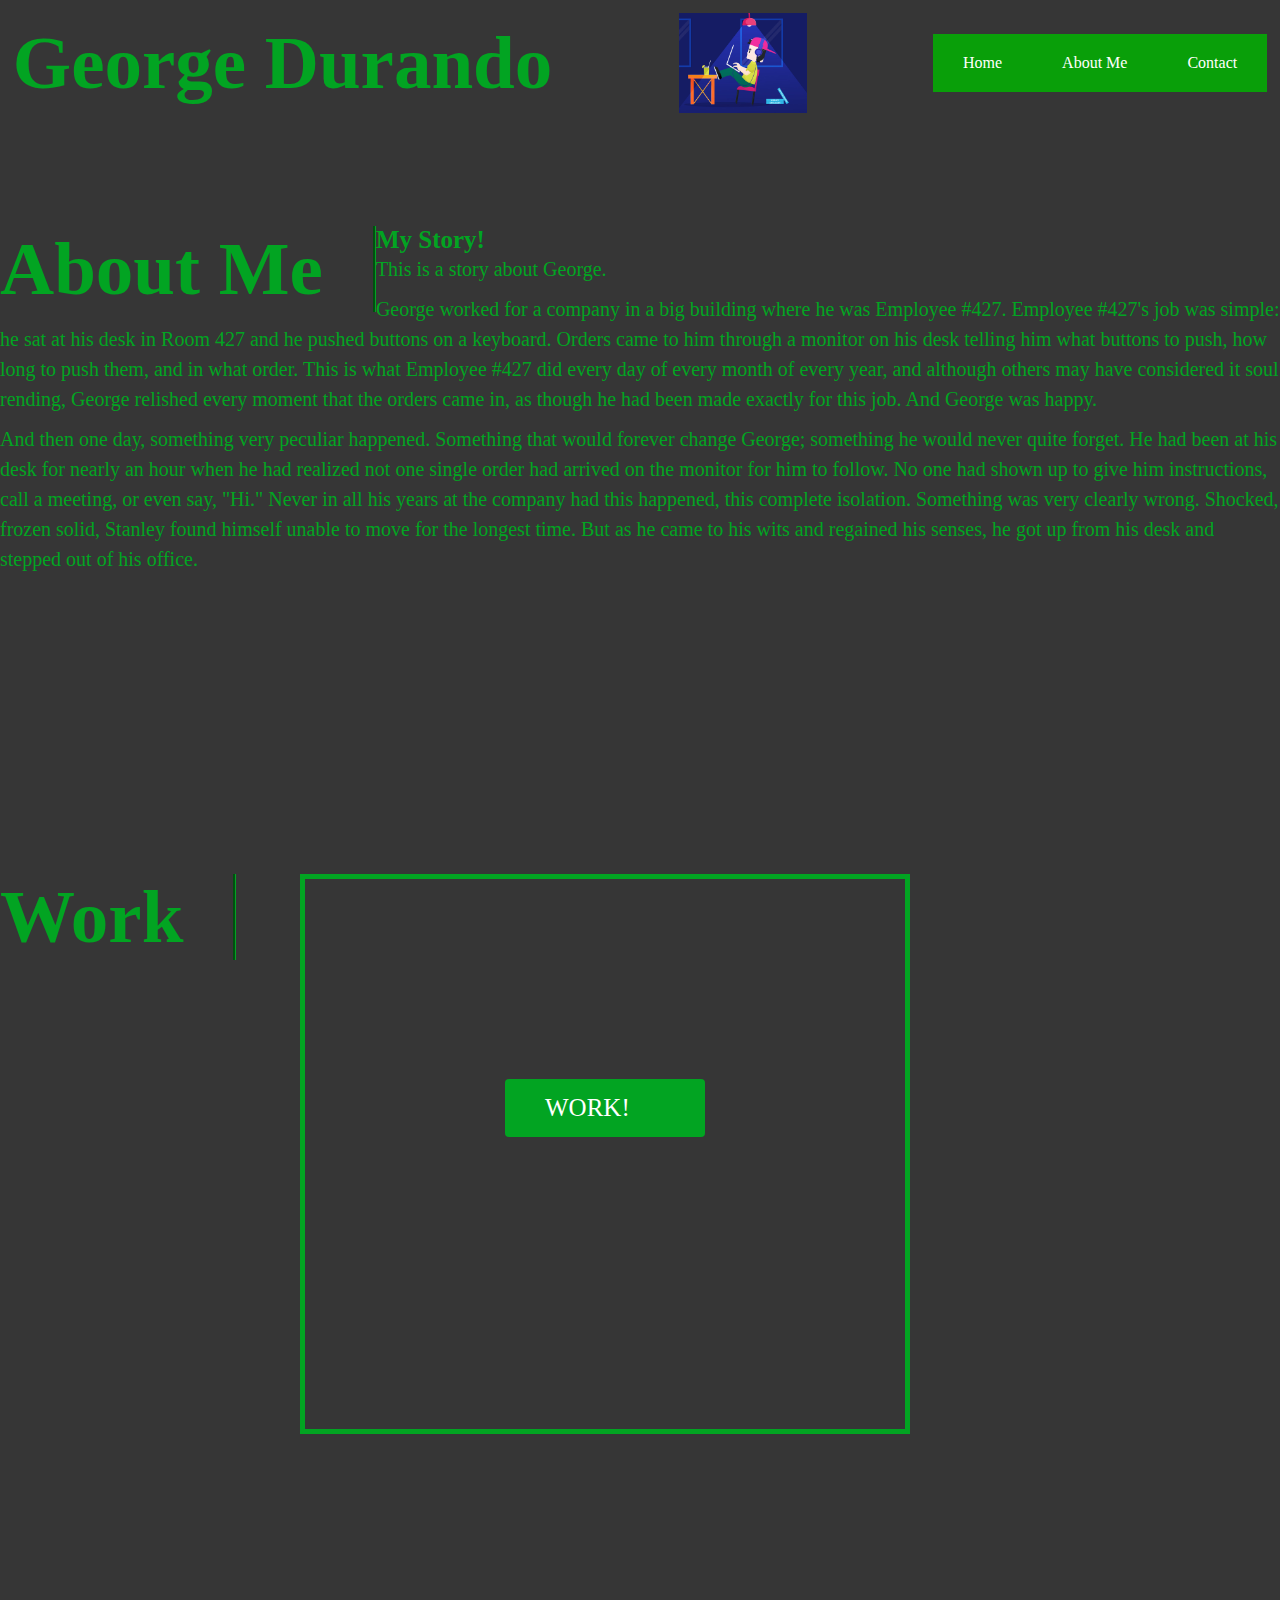
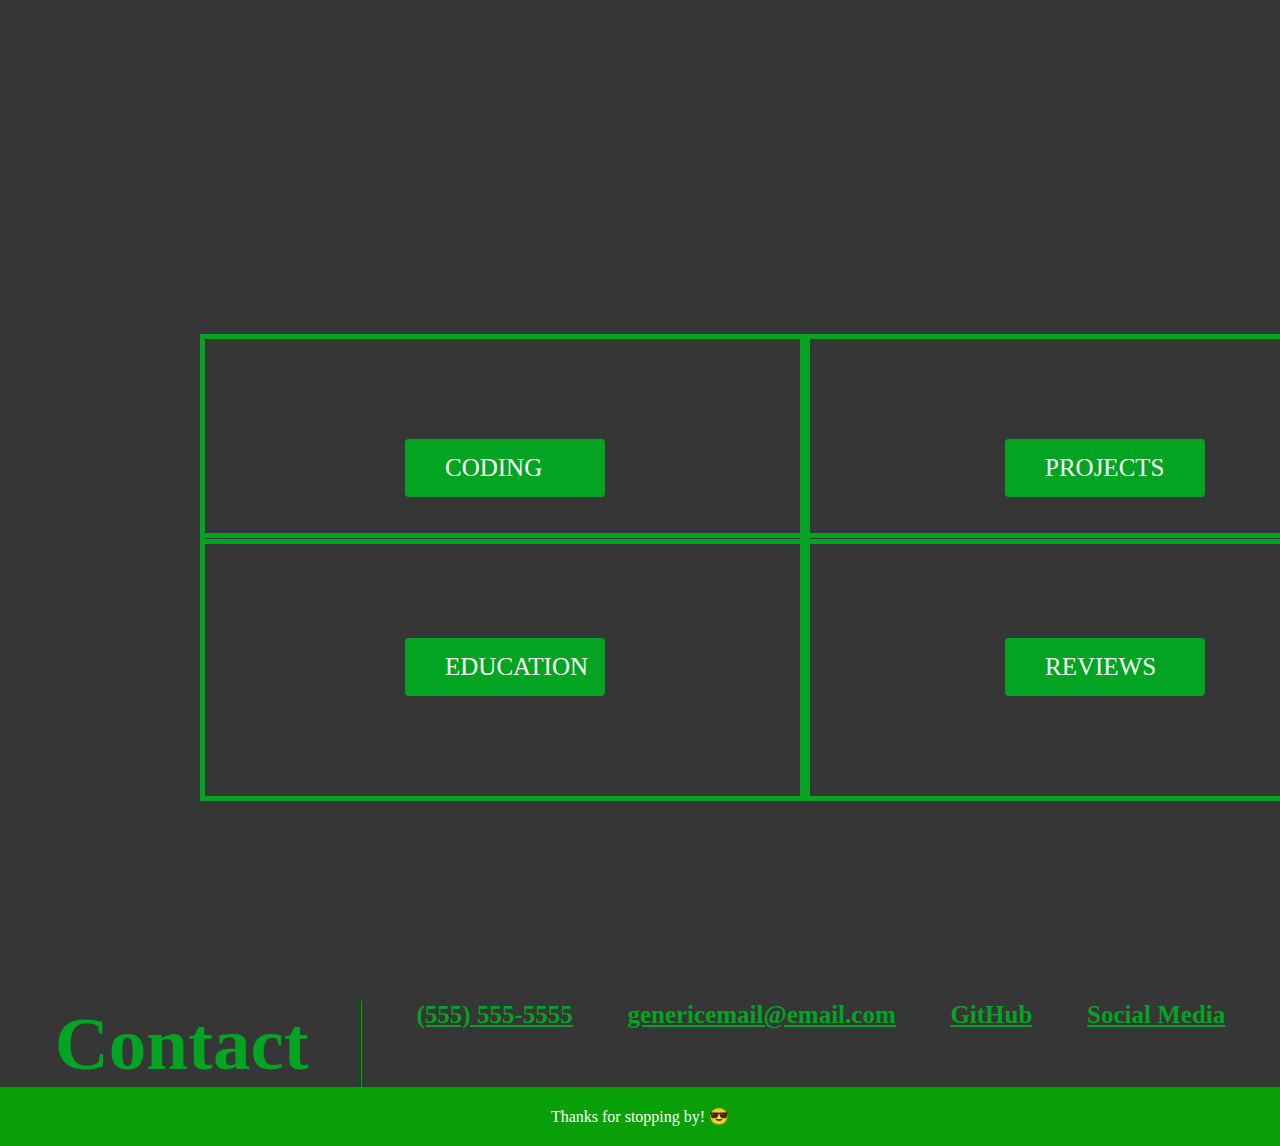
<file: index.html>
<!DOCTYPE html>
<html lang="en">
<head>
    <meta charset="UTF-8">
    <meta http-equiv="X-UA-Compatible" content="IE=edge">
    <meta name="viewport" content="width=device-width, initial-scale=1.0">
    <title>PortfolioProfile</title>
    <link rel="reset" href="assets/css/reset.css">
    <link rel="stylesheet" href="assets/css/style.css">
</head>

<body>
    <!-- Here is the top banner -->
    <header>
        <h1>George Durando</h1>
        <img src="assets/images/6dc5de68097599.Y3JvcCwzNzI5LDI5MTcsNjM2LDA.jpg" class="header-img" alt="Dude working on Laptop"/>
        <nav>
            <ul class="nav">
              <li class="nav-item"><a href="home">Home</a></li>
              <li class="nav-item"><a href="home">About Me</a></li>
              <li class="nav-item"><a href="home">Contact</a></li>
            </ul>
          </nav>
    </header>

    <!-- Here is the main body of the page -->
    <main>
          <!-- Here is the personal summary -->
        <article>
            <h1 class="aside">About Me</h1>
            <h2>My Story!</h2>
            <div>
                <p>This is a story about George.</p>
                <p>George worked for a company in a big building where he was Employee #427.

                     Employee #427's job was simple: he sat at his desk in Room 427 and he pushed buttons on a keyboard.
                    
                    Orders came to him through a monitor on his desk telling him what buttons to push, how long to push them, and in what order.
                    
                    This is what Employee #427 did every day of every month of every year, and although others may have considered it soul rending,
                    
                    George relished every moment that the orders came in, as though he had been made exactly for this job.
                    
                    And George was happy.</p>
                <p>
                    And then one day, something very peculiar happened.  Something that would forever change George; something he would never quite forget.

                    He had been at his desk for nearly an hour when he had realized not one single order had arrived on the monitor for him to follow.

                    No one had shown up to give him instructions, call a meeting, or even say, "Hi."  Never in all his years at the company had this happened, this complete isolation.

                    Something was very clearly wrong. Shocked, frozen solid, Stanley found himself unable to move for the longest time.

                    But as he came to his wits and regained his senses, he got up from his desk and stepped out of his office.
                </p>
            </div>
        </article>

        <!-- Work Portion  -->
        <section>
            <h1 class="aside">Work</h1>    
            <div id="workbox" class="glow-button">
                <h3 class="button">Work!<h3>
            </div>
        </section>

        <!-- The Content Area -->
        <section class="content">
            <div id="codingbox" class="glow-button">
            <h3 class="button">Coding</h3>
            </div>

            <div id="projectbox" class="glow-button">
            <h3 class="button">Projects</h3>
            </div>

            <div id="educationbox" class="glow-button">
            <h3 class="button">Education</h3>
            </div>

            <div id="reviewbox" class="glow-button">
            <h3 class="button">Reviews</h3>
            </div>
        </section>
        <!-- The Contact Section -->
        <section class="contact">
            <h1 class="aside">Contact</h1>
            <h3>(555) 555-5555</h3>
            <h3>genericemail@email.com</h3>
            <h3>GitHub</h3>
            <h3>Social Media</h3>
        </section>
    </main>
    
    <!-- Bottom of the page -->
    <footer>
        <span>Thanks for stopping by!
            😎
        </span>
    </footer>
</body>
</html>
</file>
<file: assets/css/style.css>
:root {
    --green: #02a422;
    --darkgreen: #099f09;
    --white: white;
    --darkgrey: rgb(54, 54, 54);
}

* {
    margin: 0;
    padding: 0;
    }

body {
    background-color: var(--darkgrey);
    margin: 0px;
    padding: 0px;
}

p {
    font-size: 20px;
    color:var(--green);
    line-height: 1.5;
    margin: 0 0 10px 0;
}

header h1 {
    font-size: 75px;
    color: var(--green);
}

h2, h3 {
    font-size: 25px;
    color:var(--green);
}



.img-border {
    border: 7px solid; 
    color: var(--green);
  }

header {
    display: flex;
    justify-content: space-between;
    align-items: center;
    padding: 1%;
    background-image: url(https://www.jonesday.com/-/media/files/publications/2019/05/when-coding-is-criminal/when-coding-is-criminal.jpg);
}

.header-img {
    height: 100px;
}

.nav {
    list-style: none;
}

.nav .nav-item {
    float: left;
}

.nav .nav-item:hover {
}

.nav .nav-item a {
    text-decoration: none;
    color: var(--white);
    display: block;
    text-align: center;
    padding: 20px 30px;
    background-color: var(--darkgreen);
}

.nav-item a:hover {
    background-color: var(--darkgreen);
}

article {
    padding-top: 100px;
    margin-bottom: 0%;
}


.aside {
    font-size: 75px;
    color: var(--green);
    float: left;
    padding-right: 50px;
    justify-content: space-around;
    border-right-style: groove;
    border-right-color: var(--green);
}

.contact {
    display: flex;
    flex-direction: row;
    justify-content: space-evenly;
    text-decoration: underline;
    text-decoration-color: var(--green);
}

.content {
    display: grid;
    grid-template-columns: 600px 1fr;
    grid-template-rows: 199px 1fr;
    margin: 0%;
}
      
#workbox {
    border: 5px solid; 
    border-color: var(--green);
    background-image: url(https://www.allworship.com/wp-content/uploads/2015/06/bigstock-Work-In-Progress-Concept-73569091.jpg);
    background-repeat: no-repeat;
    background-size:contain;
    padding: 200px;
    margin: 300px;
    width: 200px;
    height: 150px;
}

#codingbox {
    border: 5px solid;
    border-color: var(--green);
    border-image: url(https://educore.org/wp-content/uploads/2017/06/secure-coding.png);
    border-image-slice: 17 48 fill;
    border-image-repeat: stretch;
    padding: 100px 200px 100px 200px;
    margin: 200px;
    width: 200px;

}

#projectbox {
    border: 5px solid;
    border-color: var(--green);
    background-image: url(https://inlea.com/web21/wp-content/uploads/2017/07/project-manager-inlea-scaled.jpg);
    border-image-slice: 17 48 fill;
    border-image-repeat: space;
    padding: 100px 200px 100px 200px;
    margin: 200px;
    width: 200px;
}

#educationbox {
    border: 5px solid;
    border-color: var(--green);
    background-image: url(https://d3n8a8pro7vhmx.cloudfront.net/freedomtovape/pages/785/meta_images/original/education.jpg?1597085884);
    border-image-slice: 17 48 fill;
    border-image-repeat: stretch;
    padding: 100px 200px 100px 200px;
    margin: 200px;
    width: 200px;
}

#reviewbox {
    border: 5px solid;
    border-color: var(--green);
    background-image: url(https://anthillonline.com/wp-content/uploads/2016/01/online-reviews.jpg);
    border-image-slice: 17 48 fill;
    border-image-repeat: stretch;
    padding: 100px 200px 100px 200px;
    margin: 200px;
    width: 200px;
    
}


footer {
    padding: 20px;
    text-align: center;
    background-color: var(--darkgreen);
    color: #fff;
}

.button {
    text-decoration: none;
    color: var(--white);
    background: var(--green);
    padding: 15px 40px;
    border-radius: 4px;
    font-weight: normal;
    text-transform: uppercase;
    transition: all 0.2s ease-in-out;
  }

.glow-button:hover {
    color: var(--white);
    box-shadow: 0 5px 15px var(--darkgreen);
  }

@media screen and (max-width: 900px) {
    header {
      flex-direction: column;
    }
  
    main {
      max-width: 1200px;
    }
  }
</file>
